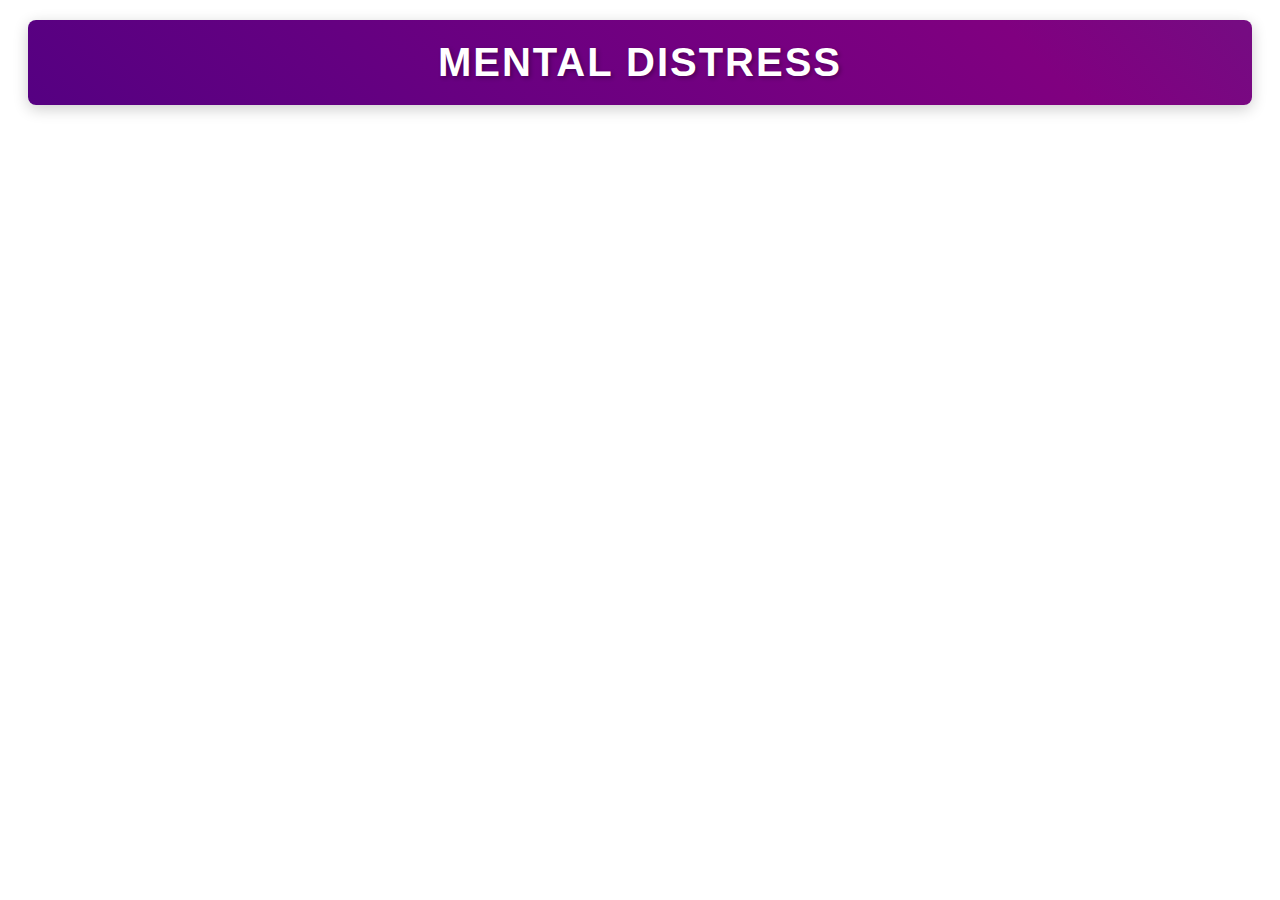
<file: FrontEndComponents/ChangingColorHeader/index.html>
<!DOCTYPE html>
<html lang="en">
<head>
    <meta charset="UTF-8">
    <meta name="viewport" content="width=device-width, initial-scale=1.0">
    <title>Mental Distress</title>
    <link rel="stylesheet" href="style.css">
</head>
<body>
    <div class="header-container">
        <h1 class="header-text">Mental Distress</h1>
    </div>
</body>
</html>
</file>
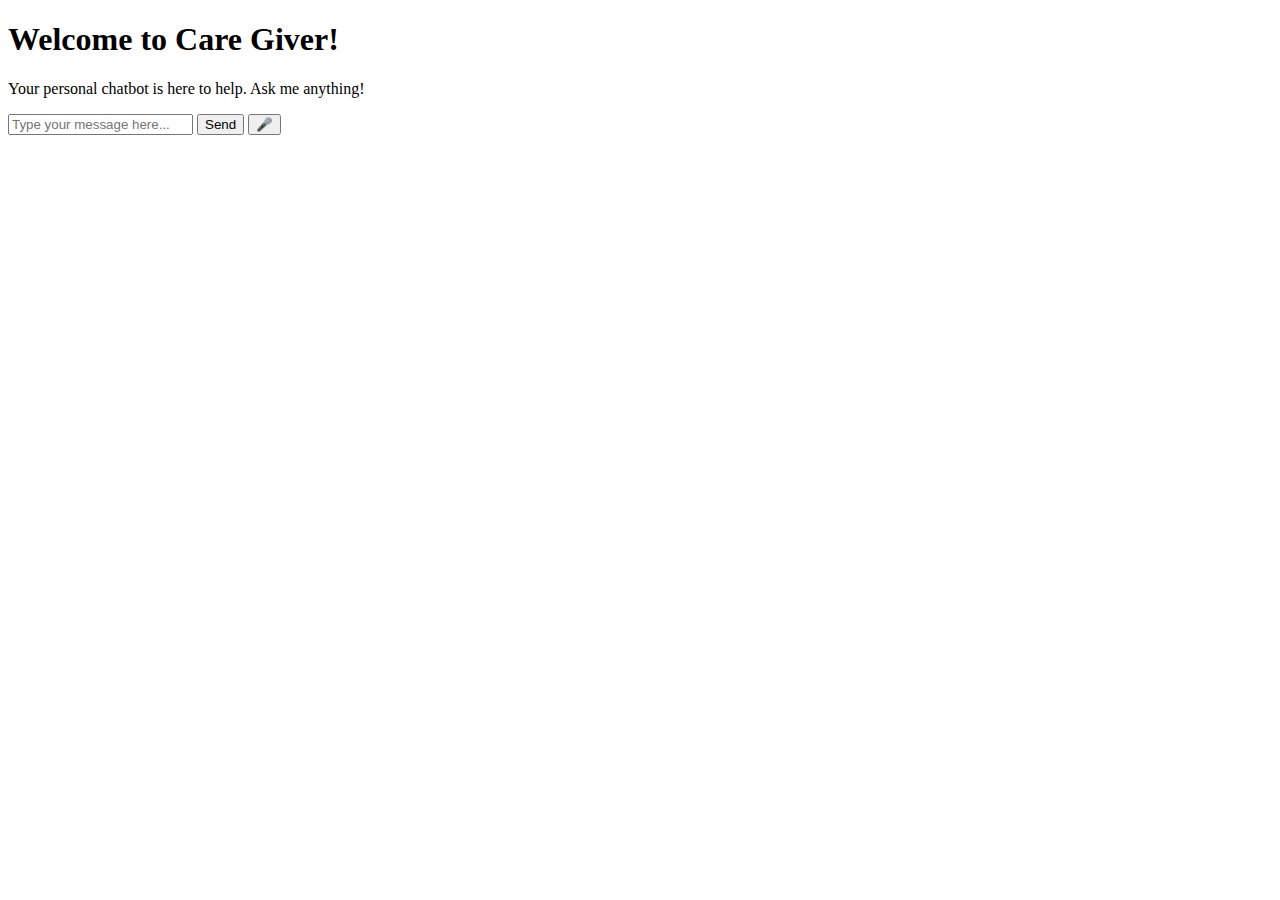
<file: FrontEndComponents/MedicalChatbot/index.html>
<!DOCTYPE html>
<html lang="en">
<head>
  <meta charset="UTF-8">
  <title>Care Giver Chatbot</title>

</head>
<body>
  <div class="chatbot-wrapper">
    <div class="apex-container">
      <!-- Integrated Header -->
      <header class="app-header">
        <h1>Welcome to Care Giver!</h1>
        <p>Your personal chatbot is here to help. Ask me anything!</p>
      </header>

      <div id="chat" class="chat-container"></div>
      <div class="input-container">
        <input type="text" id="promptInput" class="prompt-input" placeholder="Type your message here...">
        <button id="sendPrompt">Send</button>
        <button id="micButton" class="mic-button" type="button">🎤</button>
      </div>
    </div>
  </div>

</body>
</html>
</file>
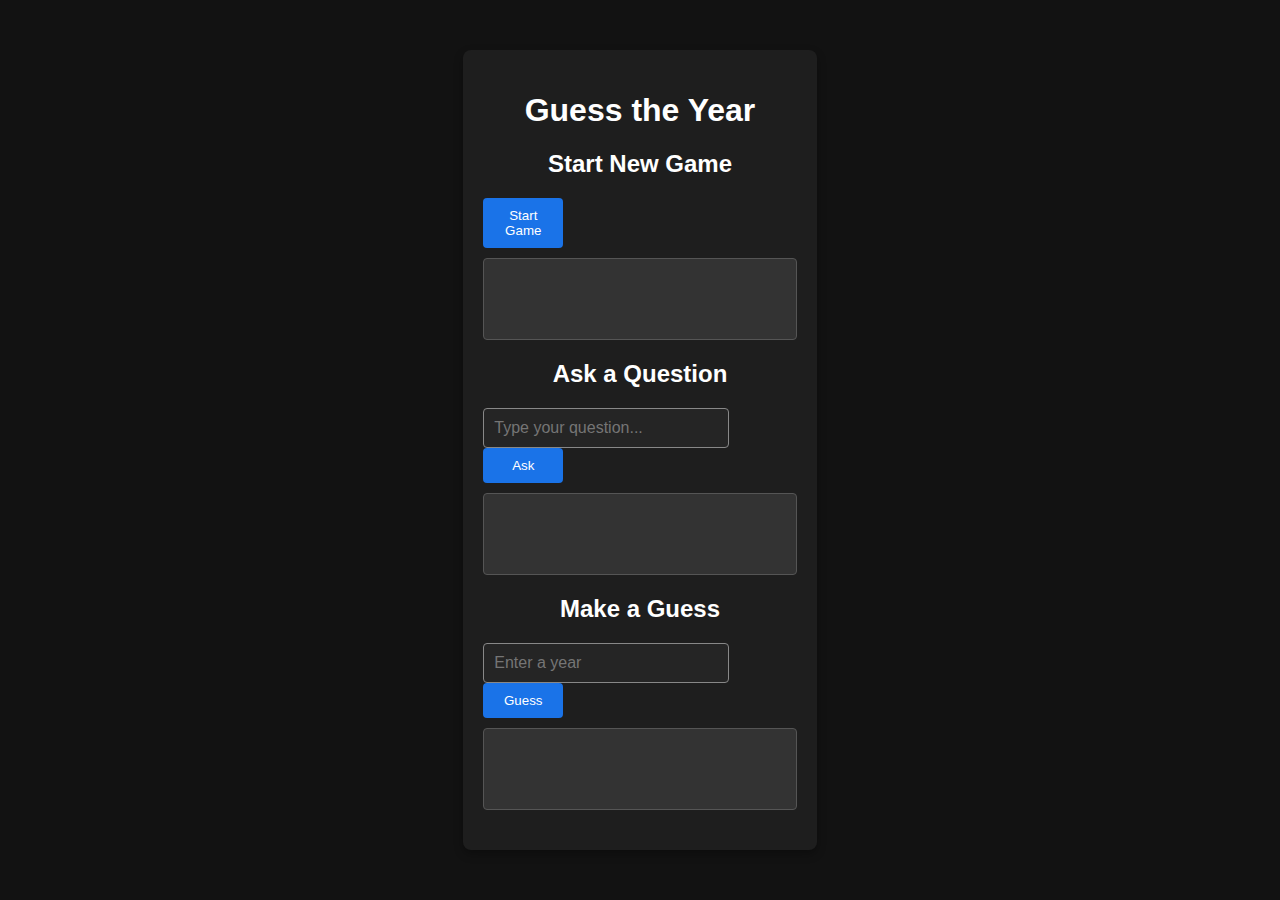
<file: FrontEndComponents/MemoryGame/index.html>
<!DOCTYPE html>
<html lang="en">
<head>
  <meta charset="UTF-8">
  <meta name="viewport" content="width=device-width, initial-scale=1.0">
  <title>Guess the Year</title>
  <link rel="stylesheet" href="style.css">
</head>
<body>

  <div class="game-container">
    <h1>Guess the Year</h1>

    <!-- 1. Start Game -->
    <div class="section">
      <h2>Start New Game</h2>
      <button type="button" id="startGameBtn">Start Game</button>
      <div id="startGameResult" class="log"></div>
    </div>

    <!-- 2. Ask a Question -->
    <div class="section">
      <h2>Ask a Question</h2>
      <input type="text" id="questionInput" placeholder="Type your question...">
      <button type="button" id="askQuestionBtn">Ask</button>
      <div id="questionLog" class="log"></div>
    </div>

    <!-- 3. Make a Guess -->
    <div class="section">
      <h2>Make a Guess</h2>
      <input type="number" id="guessInput" placeholder="Enter a year">
      <button type="button" id="makeGuessBtn">Guess</button>
      <div id="guessLog" class="log"></div>
    </div>
  </div>

  <script src="index.js"></script>
</body>
</html>
</file>
<file: FrontEndComponents/ChangingColorHeader/style.css>
/* Header Container */
.header-container {
    padding: 20px;
    text-align: center;
    border-radius: 8px;
    margin: 20px;
    box-shadow: 0 4px 15px rgba(0, 0, 0, 0.2);
    animation: gradientChange 10s ease infinite;
    background-size: 400% 400%;
    background-image: linear-gradient(
        45deg,
        #4B0082,  /* Indigo */
        #800080,  /* Purple */
        #483D8B,  /* Dark Slate Blue */
        #800000,  /* Dark Red */
        #4B0082   /* Back to Indigo for smooth transition */
    );
}

/* Gradient Animation */
@keyframes gradientChange {
    0% {
        background-position: 0% 50%;
    }
    50% {
        background-position: 100% 50%;
    }
    100% {
        background-position: 0% 50%;
    }
}

/* Header Text */
.header-text {
    color: white;
    font-family: 'Arial', sans-serif;
    font-size: 2.5em;
    font-weight: bold;
    text-transform: uppercase;
    letter-spacing: 2px;
    margin: 0;
    text-shadow: 2px 2px 4px rgba(0, 0, 0, 0.3);
}

/* Responsive Design */
@media (max-width: 600px) {
    .header-text {
        font-size: 1.8em;
    }
}
</file>
<file: FrontEndComponents/MemoryGame/style.css>
/* General Styles */
body {
    font-family: Arial, sans-serif;
    background: #121212;
    color: #ffffff;
    margin: 0;
    padding: 0;
    display: flex;
    justify-content: center;
    align-items: center;
    height: 100vh;
  }
  
  /* Game Container */
  .game-container {
    max-width: 500px;
    background: #1e1e1e;
    padding: 20px;
    border-radius: 8px;
    box-shadow: 0 4px 10px rgba(0, 0, 0, 0.3);
  }
  
  /* Headings */
  h1, h2 {
    text-align: center;
    color: #ffffff;
  }
  
  /* Sections */
  .section {
    margin-bottom: 20px;
  }
  
  /* Inputs */
  input[type="text"], input[type="number"] {
    width: calc(100% - 90px);
    padding: 10px;
    border: 1px solid #888;
    border-radius: 4px;
    font-size: 16px;
    background: #252525;
    color: #ffffff;
  }
  
  /* Buttons */
  button {
    width: 80px;
    padding: 10px;
    background-color: #1a73e8;
    color: white;
    border: none;
    border-radius: 4px;
    cursor: pointer;
    transition: background 0.3s ease;
  }
  
  button:hover {
    background-color: #1669c1;
  }
  
  button:disabled {
    background-color: #555;
    cursor: not-allowed;
  }
  
  /* Log Areas */
  .log {
    background: #333;
    border: 1px solid #555;
    border-radius: 4px;
    min-height: 60px;
    padding: 10px;
    margin-top: 10px;
    white-space: pre-wrap;
    font-size: 14px;
    overflow-y: auto;
    max-height: 150px;
  }
</file>
